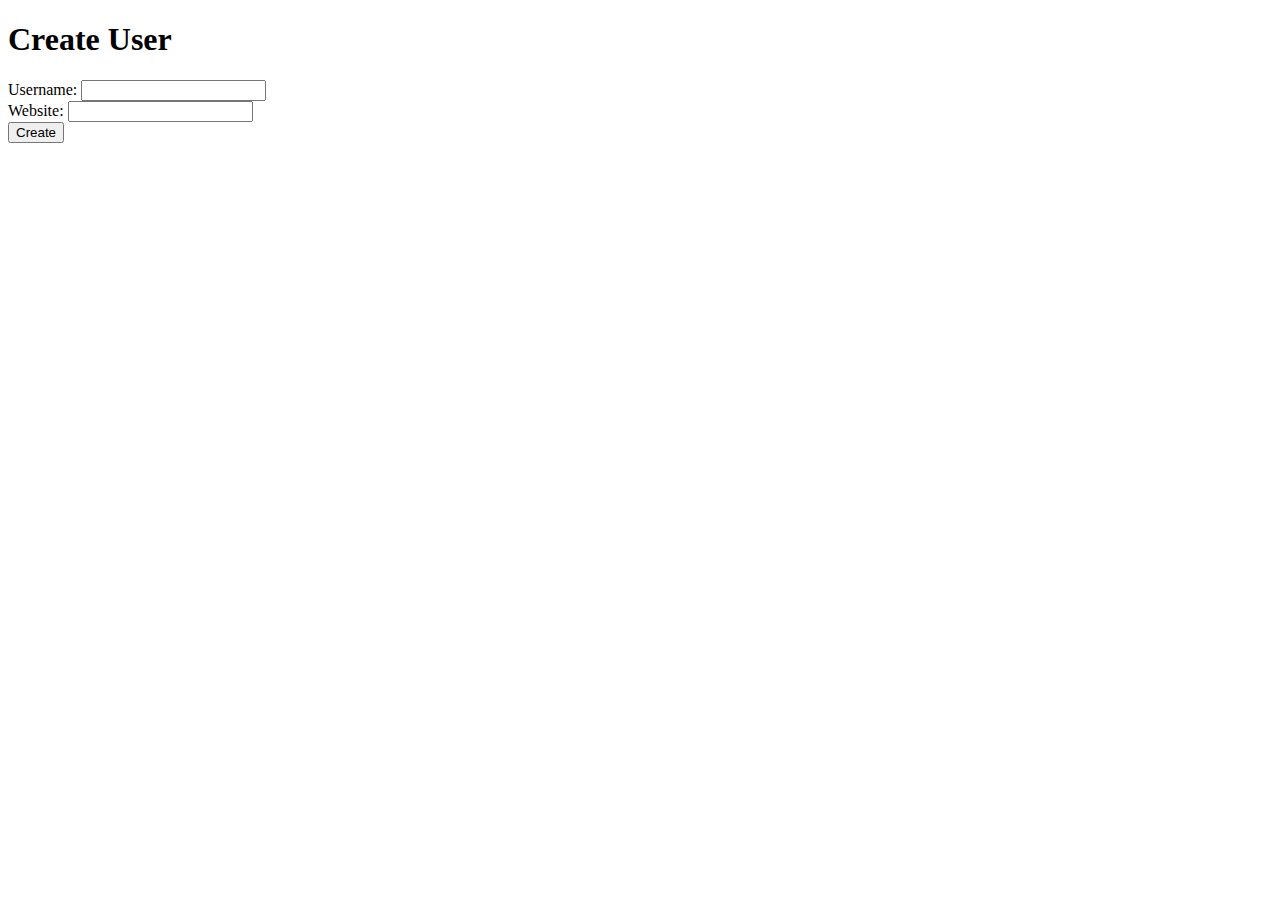
<file: templates/index.html>
<!DOCTYPE html>
<html>
<head>
  <title>API Landing Page</title>
</head>
<body>
  <h1>Create User</h1>

  <form id="create-form">
    Username: <input type="text" name="username" id="username" required><br>
    Website: <input type="text" name="website" id="website" required><br>
    <button type="submit">Create</button>
  </form>

  <div id="response"></div>

  <script>
    const form = document.getElementById('create-form');
    form.addEventListener('submit', async function (e) {
      e.preventDefault(); // Prevent default form submission

      const username = document.getElementById('username').value;
      const website = document.getElementById('website').value;

      const formData = new URLSearchParams();
      formData.append("username", username);
      formData.append("website", website);

      try {
        const response = await fetch("/create/", {
          method: "POST",
          headers: {
            "Content-Type": "application/x-www-form-urlencoded"
          },
          body: formData
        });

        const result = await response.json();
        document.getElementById('response').innerText =
          response.ok
            ? `Password: ${result.password}`
            : `Error: ${result.detail}`;
      } catch (error) {
        document.getElementById('response').innerText = "Error: Could not reach server.";
      }
    });
  </script>
</body>
</html>
</file>
